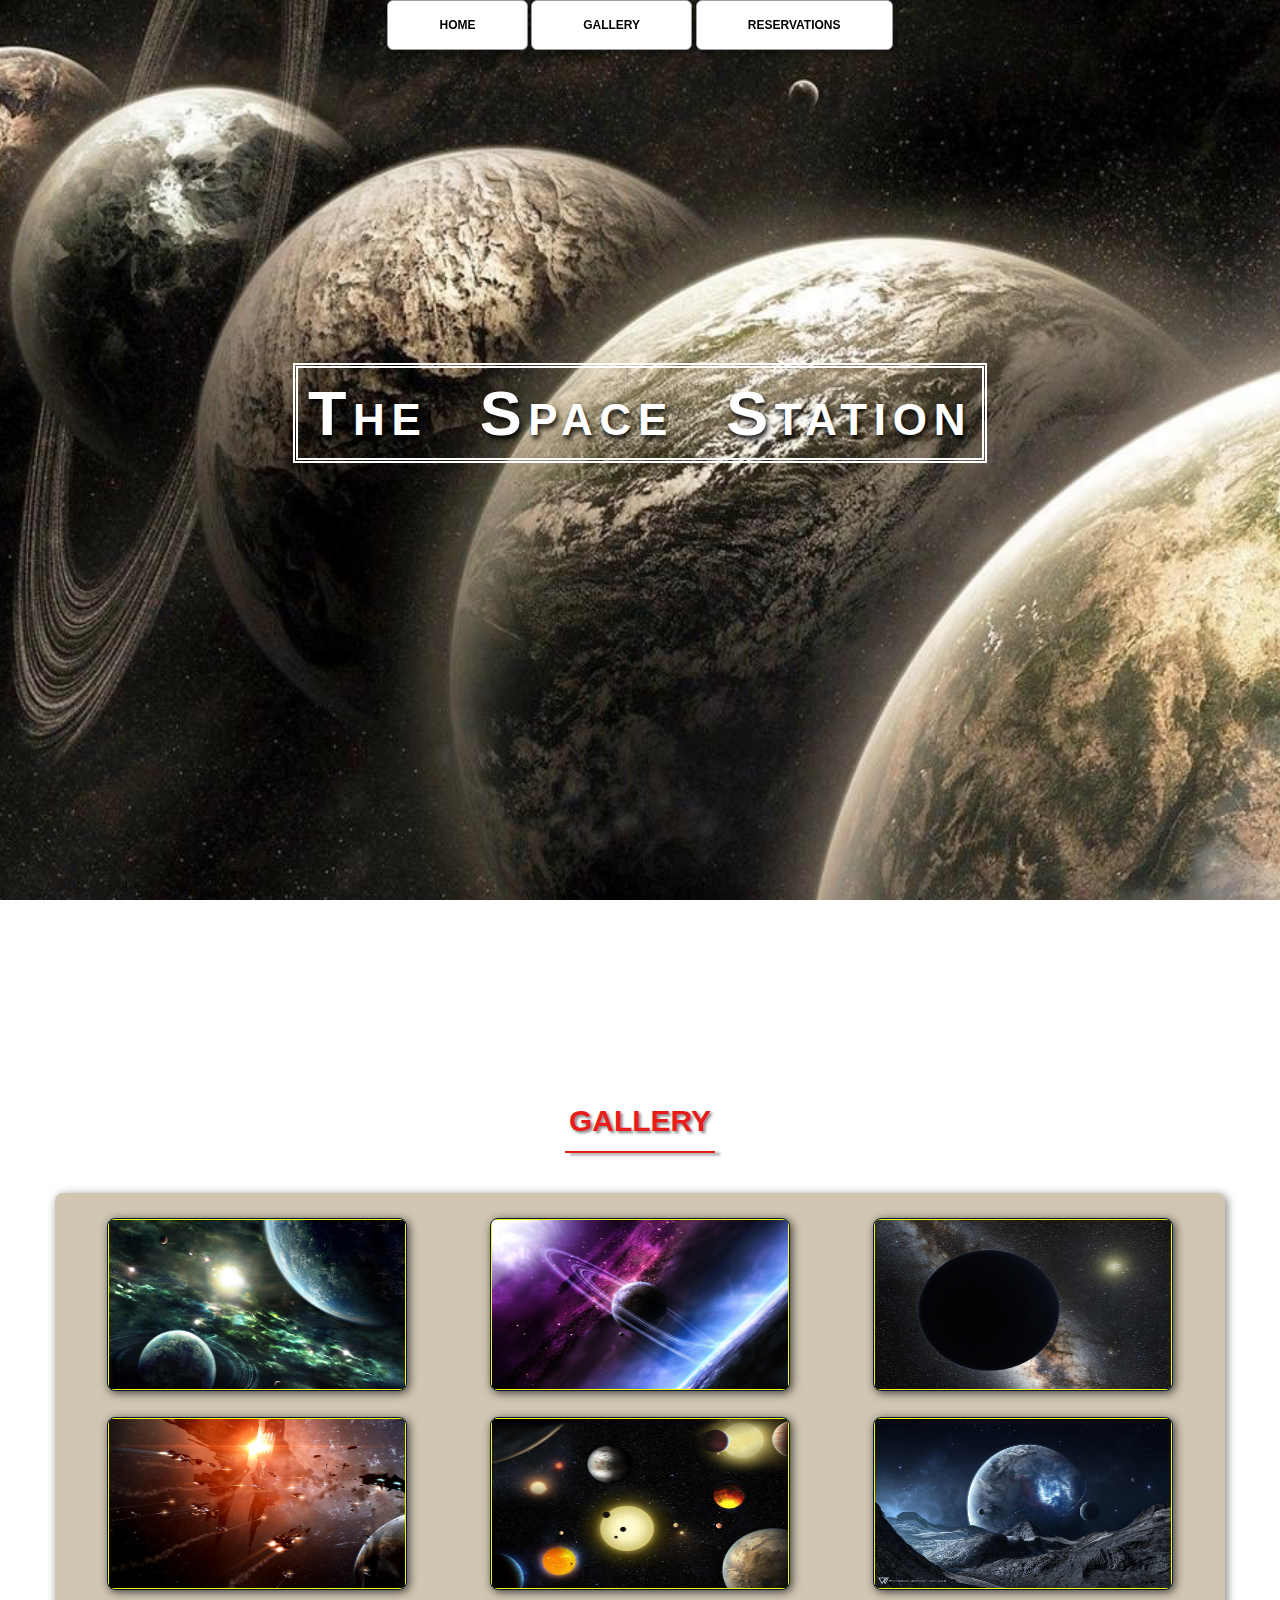
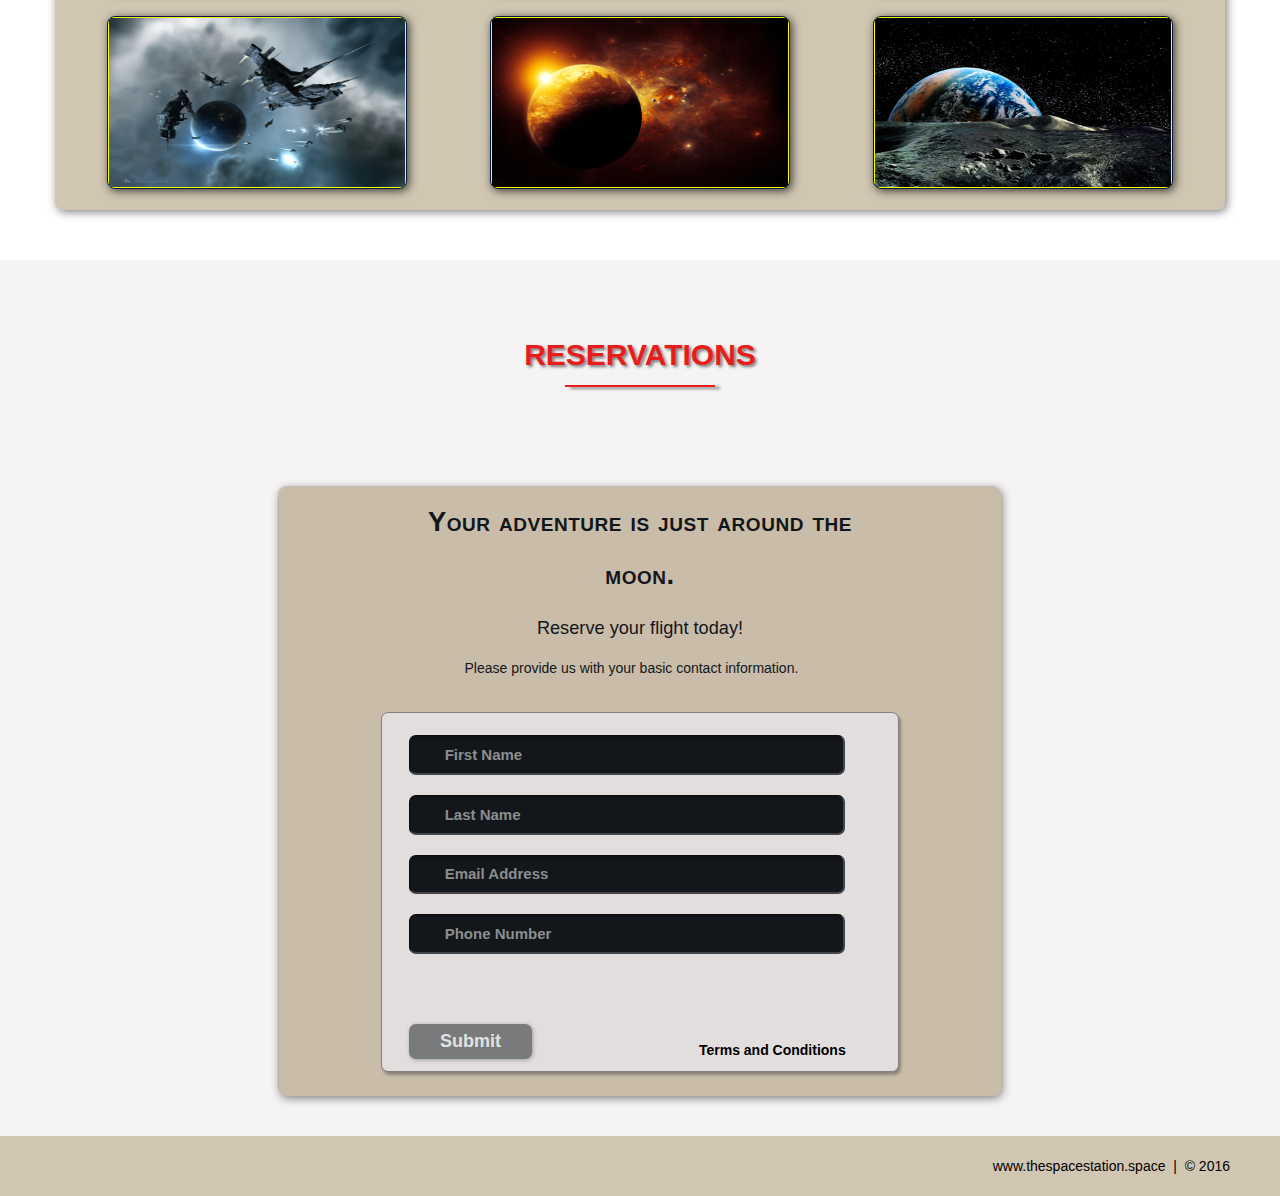
<file: project/index.html>
<!DOCTYPE html>
<html lang="en">
	<head>
		<meta charset="utf-8">
		<title>The Space Station | Resort</title>
		<link rel="stylesheet" href="./css/shared.css">
		<link rel="stylesheet" href="./css/animations.css">
	</head>
	<body>

		<!-- NAV -->
		<div class="wrap">
			<div class="menu-container">
				<ul class="menu">
					<a href="#home"><li>HOME</li></a>
					<a href="#gallery"><li>GALLERY</li></a>
					<a href="#contact"><li>RESERVATIONS</li></a>
				</ul>
			</div>
		</div>
		<!--END NAV -->
		
		<!--HOME -->
		<div id="home">
			<div class="container">
				<div class="text-center">
					<span class="head-main">The Space Station</span>
				</div>
			</div>
		</div>
		<!--END HOME -->
		
		<!-- GALLERY -->
	   <section id="gallery">
		   <div class="container">
				<h1>Gallery</h1>
				<div class="flex-container">
				
					<!-- PHOTO-CONTAINER 1 -->
					<div class="photo-container">
						<div class="photo">
							<img src="./images/thumb/thumbnail_1.png" alt="">
							<div class="photo-overlay">
								<h3 class="white-head">Click to Enlarge</h3>
								<p>We have several space launches departing daily, book your flight today!</p>
							</div>
						</div>
					</div>
					<!-- END PHOTO-CONTAINER 1 -->
					
					<!-- PHOTO-CONTAINER 2 -->
					<div class="photo-container">
						<div class="photo">
							<img src="./images/thumb/thumbnail_2.png" alt="">
							<div class="photo-overlay">
								<h3 class="white-head">Click to Enlarge</h3>
								<p>We have several space launches departing daily, book your flight today!</p>
							</div>
						</div>
					</div>
					<!-- END PHOTO-CONTAINER 2 -->
					
					<!-- PHOTO-CONTAINER 3 -->
					<div class="photo-container">
						<div class="photo">
							<img src="./images/thumb/thumbnail_3.png" alt="">
							<div class="photo-overlay">
								<h3 class="white-head">Click to Enlarge</h3>
								<p>We have several space launches departing daily, book your flight today!</p>
							</div>
						</div>
					</div>
					<!-- END PHOTO-CONTAINER 3 -->
					
					<!-- PHOTO-CONTAINER 4 -->
					<div class="photo-container">
						<div class="photo">
							<img src="./images/thumb/thumbnail_4.png" alt="">
							<div class="photo-overlay">
								<h3 class="white-head">Click to Enlarge</h3>
								<p>We have several space launches departing daily, book your flight today!</p>
							</div>
						</div>
					</div>
					<!-- END PHOTO-CONTAINER 4 -->
					
					<!-- PHOTO-CONTAINER 5 -->
					<div class="photo-container">
						<div class="photo">
							<img src="./images/thumb/thumbnail_5.png" alt="">
							<div class="photo-overlay">
								<h3 class="white-head">Click to Enlarge</h3>
								<p>We have several space launches departing daily, book your flight today!</p>
							</div>
						</div>
					</div>
					<!-- END PHOTO-CONTAINER 5 -->
					
					<!-- PHOTO-CONTAINER 6 -->
					<div class="photo-container">
						<div class="photo">
							<img src="./images/thumb/thumbnail_6.png" alt="">
							<div class="photo-overlay">
								<h3 class="white-head">Click to Enlarge</h3>
								<p>We have several space launches departing daily, book your flight today!</p>
							</div>
						</div>
					</div>
					<!-- END PHOTO-CONTAINER 6 -->
					
					<!-- PHOTO-CONTAINER 7 -->
					<div class="photo-container">
						<div class="photo">
							<img src="./images/thumb/thumbnail_7.png" alt="">
							<div class="photo-overlay">
								<h3 class="white-head">Click to Enlarge</h3>
								<p>We have several space launches departing daily, book your flight today!</p>
							</div>
						</div>
					</div>
					<!-- END PHOTO-CONTAINER 7 -->
					
					<!-- PHOTO-CONTAINER 8 -->
					<div class="photo-container">
						<div class="photo">
							<img src="./images/thumb/thumbnail_8.png" alt="">
							<div class="photo-overlay">
								<h3 class="white-head">Click to Enlarge</h3>
								<p>We have several space launches departing daily, book your flight today!</p>
							</div>
						</div>
					</div>
					<!-- END PHOTO-CONTAINER 8 -->
					
					<!-- PHOTO-CONTAINER 9 -->
					<div class="photo-container">
						<div class="photo">
							<img src="./images/thumb/thumbnail_9.png" alt="">
							<div class="photo-overlay">
								<h3 class="white-head">Click to Enlarge</h3>
								<p>We have several space launches departing daily, book your flight today!</p>
							</div>
						</div>
					</div>
					<!-- END PHOTO-CONTAINER 9 -->
					
				</div>
		   </div>
	   </section>
		<!-- END GALLERY -->
					
		<!-- RSVP -->
		<section id="contact">
			<div class="container">
				<div class="heading-padding">
					<h1 class="heading-padding">Reservations</h1>
					<div class="reservation">
						<h2><span>Your adventure is just around the moon.</span>
							<br />Reserve your flight today!
						</h2>
						<p class="rsvp-text">
							Please provide us with your basic contact information.              
						</p>
						<div class="form-rsvp">
							<form action="" method="post">
								<input class="rsvp" type="text" value="First Name">
								<input class="rsvp" type="text" value="Last Name">
								<input class="rsvp" type="text" value="Email Address">
								<input class="rsvp" type="text" value="Phone Number">
								<div class="form-spacer">
									<label class="terms">Terms and Conditions</label>
								</div>
								<div class="submit">
									<input type="submit" value="Submit">
								</div>
							</form>
						</div>
					</div>
				</div>
			</div>
		</section>
		<!--END RSVP -->

		<!-- FOOTER -->
		<div id="footer">
			www.thespacestation.space &nbsp;|&nbsp; &copy; 2016
		</div>
		<!-- END FOOTER -->
		
	</body>
</html>
</file>
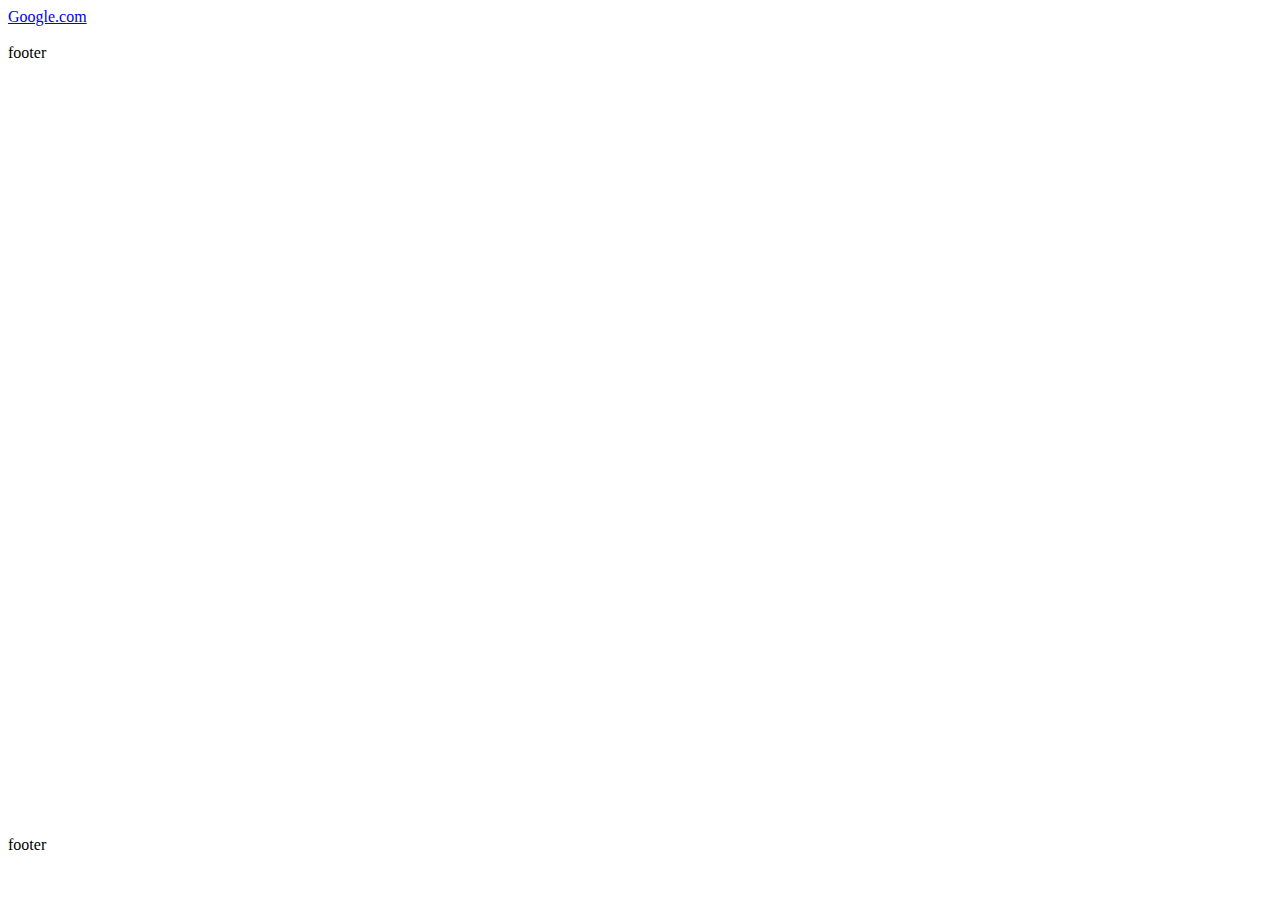
<file: project/anchor_demo.html>
<!DOCTYPE html>
<html lang="en">
	<head>
		<meta charset="utf-8">
		<title>Anchor Example</title>
	</head>
	<body>
	
		<div id="nav">
			<a href="https://www.google.com" target="_new">Google.com</a>
		</div>
		
		<br />
		
		<a href"#footer">footer</a>
		
		
		<br />
		<br />
		<br />
		<br />
		<br />
		<br />
		<br />
		<br />
		<br />
		<br />
		<br />
		<br />
		<br />
		<br />
		<br />
		<br />
		<br />
		<br />
		<br />
		<br />
		<br />
		<br />
		<br />
		<br />
		<br />
		<br />
		<br />
		<br />
		<br />
		<br />
		<br />
		<br />
		<br />
		<br />
		<br />
		<br />
		<br />
		<br />
		<br />
		<br />
		<br />
		<br />
		<br />
		<br />
		
		
		<div id="footer">
			footer
		</div>
		
		
		
		
		
		
		
		
	</body>
</html>
</file>
<file: project/css/shared.css>
﻿/*================================================
    Authour: Daniel Christie
    checkoutmy.space
==================================================
    GENERIC STYLES
==================================================*/
html {
	font-family: sans-serif;
	font-size: 62.5%;
	-webkit-tap-highlight-color: rgba(0, 0, 0, 0);
	-webkit-text-size-adjust: 100%;
	-ms-text-size-adjust: 100%;
}

body {
    font-size: 14px;
	margin: 0;
	font-family: "Helvetica Neue", Helvetica, Arial, sans-serif;
	line-height: 1.42857143;
	color: #333;
	background-color: #fff;
}

footer,
nav {
  display: block;
}

h1, h2, h3, h4, h5, h6 {
    font-family: 'Open Sans', sans-serif;
}

h1 {
    line-height: 50px;
    font-weight: 900;
    font-size: 30px;
    text-transform: uppercase;
    text-align: center;
    color: #E91C1C;
	text-shadow: 2px 2px 3px rgba(0,0,0,0.5);
}

h1::after {  /* This is the underline */
	display: block;
	content: "";
	height: 2px;
	width: 150px;
	background: #E91C1C;
	margin: 5px auto 40px;
	box-shadow: 5px 2px 3px rgba(0,0,0,0.5);
}

h2 {
    line-height: 50px;
    color: #E91C1C;
}

h3 {
    line-height: 30px;
    padding-bottom: 20px;
}

h4 {
	padding-top: 25px;
	line-height: 40px;
	padding-bottom: 0px;
	font-size: 22px;
	font-weight: 900;
}

p {
    font-weight: 300;
    line-height: 30px;
    padding-bottom: 15px;
}

.text-center {
    text-align: center;
}

.heading-padding {
    padding-bottom: 40px;
}

section {
    padding-top: 50px;
    margin-top: 50px;
}

.navbar {
	height: 105px;
	max-height: 340px;
	display: block;
}

.container {
  padding-right: 15px;
  padding-left: 15px;
  margin-right: auto;
  margin-left: auto;
}

.container-fluid {
  padding-right: 15px;
  padding-left: 15px;
  margin-right: auto;
  margin-left: auto;
}
.row {
  margin-right: -15px;
  margin-left: -15px;
}

.clearfix:after,
.container:after,
.navbar:after {
	clear: both;
	display: table;
	content: " ";
}

.wrap {
	height: 100%;
	width: 100%;
	position: absolute;
	/* This ensures that the images cannot 
	   render outside of their container 
	   without forcing any scrollbars*/
	overflow: hidden;
	top: 0;
	left: 0;
	text-align: center;
}

.menu-container {
	max-height: 340px;
	margin: 0% auto;
	content: " ";
	/* top: 0;
	left: 0; */
	/* position: absolute; */ /* to the top edge of the screen */
	width: 100%;
	position: fixed;
	z-index: 100;
	/*background-color: rgba(255, 255, 255, 0.5);*/
}

/*=======================================
  HOME SECTION STYLES
  =======================================*/
#home {
	background: url(../images/planets.jpg) no-repeat 50% 50%;
	background-attachment: fixed;
	-webkit-background-size: cover;
	-moz-background-size: cover;
	-o-background-size: cover;
	background-size: cover;
	width: 100%;
	display: block;
	height: auto;
	padding-top: 350px; /* This is spacer before the Main title Logo */
	padding-bottom: 500px; /* This is spacer after the Main title Logo */
	color: #fff;
}

.head-main {
	text-shadow: 2px 4px 5px rgba(0, 0, 0, 0.9);
	font-variant: small-caps;
	color: #fff;
	letter-spacing: 5pt;
	word-spacing: 21pt;
	font-size: 4.5em;
	text-align: left;
	font-family: impact, sans-serif;
	line-height: 2;
    font-weight: 900;
    border: 5px double #fff;
    padding: 10px;
}

.head-sub-main {
    font-size: 23px ;
    font-weight: 500;
    padding: 50px 20px 10px 20px;
	text-transform: uppercase;  
}

.head-last {
    font-size: 18px ;
    font-weight: 900;
    padding: 5px 20px 20px 20px;
    border: 1px dotted #fff;
    padding: 5px;
}

/*=======================================
  Contact STYLES
  =======================================*/
.flex-container {
    display: -webkit-flex;
    display: flex;
	flex-wrap: wrap;
	padding: 10px;
	border-radius: 8px;
	margin: 0px auto;
	background-color: rgba(100,65,0,.3);
	box-shadow: 2px 2px 10px 0 rgba(0,0,0,0.5);
}

#contact {
     background-color: #f5f3f3;
}

.reservation {
	width: 60%;
	padding: 10px;
	border-radius: 8px;
	margin: 0px auto;
	background-color: rgba(100,65,0,.3);
	box-shadow: -1px -1px 1px 0 rgba(0,0,0,0.1), 1px 2px 10px 0 rgba(0,0,0,0.5);
}

.reservation h2 {
	width: 70%;
	text-align: center;
	margin: 0 auto;
	color: #13161B;
	font-weight: 500;
	font-size: 1.3em;
	letter-spacing: 0pt;
	word-spacing: 0pt;
}

.reservation h2 span {
	width: 70%;
	text-align: center;
	margin: 0 auto;
	color: #13161B;
	font-weight: 900;
	font-size: 1.5em;
	font-variant: small-caps;
	letter-spacing: .4pt;
	word-spacing: .3pt;
}

.reservation p {
	color: #13161B;
	width: 50%;
	margin: 0 auto;
}

.reservation form {
	font-size: 15px;
    outline: none;
    font-weight: 600;
    color: #8D8E8F;
    padding: 12px 12px;
    width: 70%;
    border: 1px solid #808080;
    margin: 2% auto;
    border-radius: 7px;
    background: rgb(227,222,222);
    box-shadow: 2px 3px 3px 0px rgba(0, 0, 0, 0.3);
    font-family: 'Raleway', sans-serif;
}

.reservation input[type="text"] {
	font-size: 15px;
	outline: none;
	font-weight: 600;
	color: #8D8E8F;
	padding: 2% 1% 2% 7%;
	width: 80%;
	border-top: 1px solid #090B0D;
	border-right: 2px solid #424549;
	border-bottom: 2px solid #424549;
	border-left: 1px solid #090B0D;
	margin: 10px 1em;
	border-radius: 7px;
	background: #13161B;
	box-shadow: inset 0px 3px 0px 0px rgba(5, 5, 5, 0.15);
	font-family: 'Raleway', sans-serif;
}

.reservation input[type="text"]:hover {
	box-shadow: 0 0 18px rgba(100,65,0,.8);
}

.form-spacer {
	padding: 30px 39px;
}

.terms {
	margin: 30px 1px 0 0 ;
}

.terms {
	margin-top: 13%;
	padding-left: 52px;
	font-size: 14px;
	line-height: 5px;
	color: #000;
	cursor: pointer;
	font-family: 'Raleway', sans-serif;
	font-weight: 600;
}

.terms:hover {
	color: orange;
	text-decoration: underline;
}

.terms {
	position: relative;
	display: inline;
	float: right;
}

.submit input[type="submit"] {
	color: rgb(225,225,225);
	cursor: pointer;
	border: none;
	font-weight: 900;
	outline: none;
	text-align: center;
	font-family: 'Raleway', sans-serif;
	margin: 0px 3%;
	padding: 7px 0px;
	width: 25%;
	font-size: 18px;
	transition: border-color 0.3s color 0.3s background-color 0.3s;
	border-radius: 7px;
	background-color: #797a7b;
	box-shadow: 1px 1px 4px 0 rgba(0,0,0,0.3);
}

.submit input[type="submit"]:hover {
	color: #000;
	background-color: #8D8E8F;
	box-shadow: inset 1px 2px 15px 0 rgba(0,0,0,0.5);
}

/*=======================================
  FOOTER STYLES
  =======================================*/
#footer {
    background-color: rgba(100,65,0,.3);
    color: #000;
	text-shadow: 2px 2px 8px 0 (0,0,0,0.4);
    padding: 20px 50px 20px 50px;
    text-align: right;
}

/*=======================================
  @MEDIA QUERIES
  =======================================*/
@media all and (max-width:640px) and (min-width:381px) {
    .head-main { 
        font-size: 28px ;
    }
}
@media all and (max-width:381px) and (min-width:200px) {
    .head-main { 
        font-size: 24px ;
    }
}

@media (min-width: 768px) {
  .container {
    width: 750px;
  }
}
@media (min-width: 992px) {
  .container {
    width: 970px;
  }
}
@media (min-width: 1200px) {
  .container {
    width: 1170px;
  }
}
</file>
<file: project/css/animations.css>
/*==============================
MENU SECTION ANIMATION
================================*/
.menu {
	color: #f00;
	font: bold 12px/18px sans-serif;
	text-align: center;
	display: inline;
	margin: 0% auto;
	padding: 0;
	list-style: none;
	text-decoration: none;
}

.menu li {
	color: #000;
	background-color: rgba(255, 255, 255, 1);
	display: inline-block;
	margin: 0% auto;
	position: relative;
	padding: 15px 4%;
	border: 1px solid #9D9FA2;
	box-shadow: 2px 2px 10px 0 rgba(0,0,0,0.5);
	border-radius: 6px;
	/*background-color: #052136;*/
	cursor: pointer;
	transition-property: background;
	transition-duration: .4s;
	transition-delay: 0s;
	transition-timing-function: ease-in-out;
}

.menu li:hover {
	color: #f00;
	background-color: rgba(100,65,0,.3);
}

/*===============================
GALLERY SECTION ANIMATION
=================================*/
	
.photo {
	position: relative;
	line-height: 0;
	margin-bottom: 2em;
	overflow: hidden;
	border-radius: 8px;
	padding:1px;
	border:1px solid #021a40;
	background-color: #ff0;
	box-shadow: 2px 2px 10px 0 rgba(0,0,0,0.7);
}

.photo-container {
	text-align: center;
	margin: 15px auto;
	width: 300px;
	height: 169px;
}

.photo-container img {
	max-width: 100%;
	width: 300px;
	height: 169px;
}

.photo-overlay {
	color: #fff;
	position: absolute;
	top: 0;
	right: 0;
	bottom: 0;
	left: 0;
	padding-left: 20px;
	padding-right: 20px;
	justify-content: center; /* For centering text inside  .photo-overlay */
	align-items: center;
	background: rgba(0,0,0, .5);
}

.white-head {
	color: #C9BDAA;
	margin-top: 5%;
}

/*============================
Photo Overlay Transitions
==============================*/

.photo-overlay {
	opacity: 0;
	transition: opacity .5s;
	border-radius: 10px;
	cursor: pointer;
}

.photo-overlay:hover {
	opacity: 1;
}

.photo img {
	transition: transform .5s;
	transform-origin: 50% 50%;
}

.photo:hover img {
	transform: scale(1.1);
}
</file>
